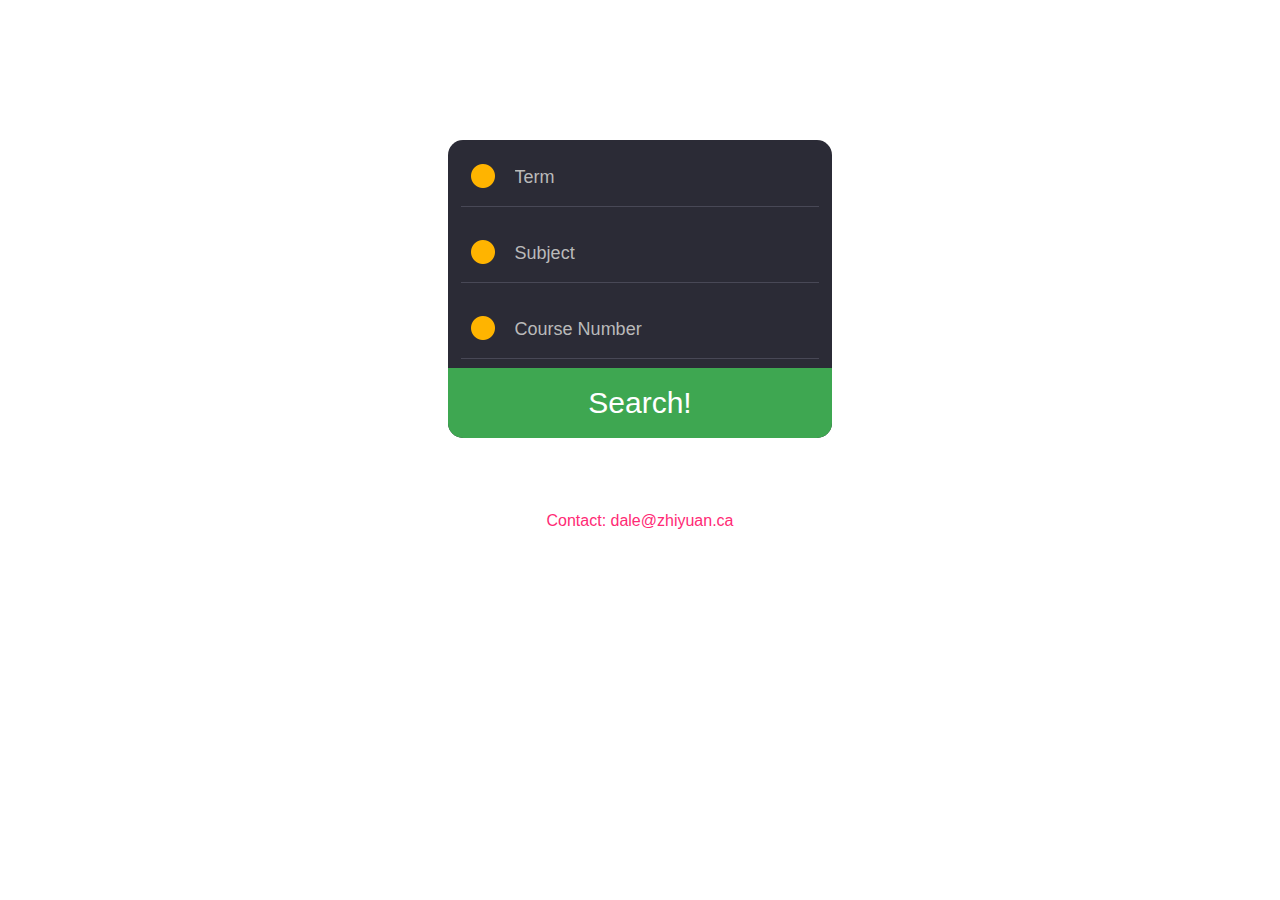
<file: index.html>
<!DOCTYPE html>
<html>	
<head>
<title>UWaterloo Schedule Search</title>
<meta name="viewport" content="width=device-width, initial-scale=1">
<script type="application/x-javascript"> addEventListener("load", function() { setTimeout(hideURLbar, 0); }, false); function hideURLbar(){ window.scrollTo(0,1); } </script>
<meta name="keywords" content="UWaterloo Schedule Search" />
<link href="css/style.css" rel='stylesheet' type='text/css' />
<!--webfonts-->
<link href='https://fonts.useso.com/css?family=PT+Sans:400,700,400italic,700italic|Oswald:400,300,700' rel='stylesheet' type='text/css'>
<link href='https://fonts.useso.com/css?family=Exo+2' rel='stylesheet' type='text/css'>
<!--//webfonts-->
<script src="https://ajax.useso.com/ajax/libs/jquery/1.11.0/jquery.min.js"></script>
</head>
<body>
<script>$(document).ready(function(c) {
	$('.close').on('click', function(c){
		$('.login-form').fadeOut('slow', function(c){
	  		$('.login-form').remove();
		});
	});	  
});
</script>
 <!--SIGN UP-->
 <h1 style="color:white ">UWaterloo Schedule Search</h1>
<div class="login-form">
<FORM METHOD = "POST" ACTION="https://info.uwaterloo.ca/cgi-bin/cgiwrap/infocour/salook.pl">	
	<!--
	<div class="close"> </div>
		<div class="head-info">
			<label class="lbl-1"> </label>
			<label class="lbl-2"> </label>
			<label class="lbl-3"> </label>
		</div>
			<div class="clear"> </div>
	
	<div class="avtar">
		<img src="images/avtar.png" />
	</div>
	-->
<INPUT TYPE="hidden" NAME="level" VALUE="under">
<INPUT type="text" NAME="sess" SIZE="4" class="text" value="Term" onfocus="this.value = '1201';" onblur="if (this.value == '') {this.value = '1201';}" >
<INPUT type="text" NAME="subject" SIZE="5" class="text" value="Subject" onfocus="this.value = '';" onblur="if (this.value == '') {this.value = 'Subject';}"  onkeyup="this.value=this.value.toUpperCase()" >
<INPUT type="text" NAME="cournum" SIZE="5" class="text" value="Course Number" onfocus="this.value = '';" onblur="if (this.value == '') {this.value = 'Course Number';}" onkeyup="this.value=this.value.toUpperCase()" >

<INPUT TYPE="submit" VALUE="Search!">
			</form>

</div>
<H2>Term: 1199=Fall 2019, 1201=Winter 2020, 1205=Spring 2020</H2>

 <div class="copy-rights">
 
</FORM>
			<p>Not affiliated with the University of Waterloo <br><a href="mailto:dale@zhiyaun.ca" >Contact: dale@zhiyuan.ca</p>
			</div>

</body>
</html>
</file>
<file: css/style.css>
/* reset */
html,body,div,span,applet,object,iframe,h1,h2,h3,h4,h5,h6,p,blockquote,pre,a,abbr,acronym,address,big,cite,code,del,dfn,em,img,ins,kbd,q,s,samp,small,strike,strong,sub,sup,tt,var,b,u,i,dl,dt,dd,ol,nav ul,nav li,fieldset,form,label,legend,table,caption,tbody,tfoot,thead,tr,th,td,article,aside,canvas,details,embed,figure,figcaption,footer,header,hgroup,menu,nav,output,ruby,section,summary,time,mark,audio,video{margin:0;padding:0;border:0;font-size:100%;font:inherit;vertical-align:baseline;}
article, aside, details, figcaption, figure,footer, header, hgroup, menu, nav, section {display: block;}
ol,ul{list-style:none;margin:0px;padding:0px;}
blockquote,q{quotes:none;}
blockquote:before,blockquote:after,q:before,q:after{content:'';content:none;}
table{border-collapse:collapse;border-spacing:0;}
/* start editing from here */
a{text-decoration:none;}
.txt-rt{text-align:right;}/* text align right */
.txt-lt{text-align:left;}/* text align left */
.txt-center{text-align:center;}/* text align center */
.float-rt{float:right;}/* float right */
.float-lt{float:left;}/* float left */
.clear{clear:both;}/* clear float */
.pos-relative{position:relative;}/* Position Relative */
.pos-absolute{position:absolute;}/* Position Absolute */
.vertical-base{	vertical-align:baseline;}/* vertical align baseline */
.vertical-top{	vertical-align:top;}/* vertical align top */
nav.vertical ul li{	display:block;}/* vertical menu */
nav.horizontal ul li{	display: inline-block;}/* horizontal menu */
img{max-width:100%;}
/*end reset*/
/****-----start-body----****/
body{
	
   /* background: url(../images/bg1.jpg) no-repeat 0px 0px;
    */
    background: url(https://static.daletech.cn/images/bg1.jpg) no-repeat 0px 0px;
	font-family: 'Open Sans', sans-serif;
	background-size:cover;
	-webkit-background-size:cover;
	-moz-background-size:cover;
	-o-background-size:cover;
	min-height:1050px;
}
.wrap{
	margin: 0 auto;
	width: 80%;
}
body a,form li,input[type="submit"],input[type="text"],.sixth-login input[type="submit"],.third-login input[type="submit"]{
	transition: 0.1s all;
	-webkit-transition: 0.1s all;
	-moz-transition: 0.1s all;
	-o-transition: 0.1s all;
}
/*--close--*/
.close{
background: url('../images/close.png') no-repeat 0px 0px;
  cursor: pointer;
  width: 20px;
  height: 20px;
  position: absolute;
  left: 20px;
  top: 20px;
  -webkit-transition: color 0.2s ease-in-out;
  -moz-transition: color 0.2s ease-in-out;
  -o-transition: color 0.2s ease-in-out;
  transition: color 0.2s ease-in-out;
}
/*--/close--*/
h1 {
	font-family: 'Exo 2', sans-serif;
	  text-align: center;
	  padding-top: 2em;
	  font-weight: 400;
	  color: #2B2B36;
	  font-size: 2em;
}
h2 {
	font-family: 'Exo 2', sans-serif;
	  text-align: center;
	  padding-top: 2em;
	  font-weight: 400;
	  color: #FFFFFF;
	  font-size: 1em;
}
.login-form {
	background: #2b2b36;
	position: relative;
	width: 30%;
	margin: 3% auto 0 auto;
	text-align: center;
	border-radius: 15px;
	-webkit-border-radius: 15px;
	-moz-border-radius: 15px;
	-o-border-radius: 15px;
}
.head img {
	width: 100%;
}
.avtar img {
  margin: 2em 0 0;
}
.head-info {
  padding: 5px 0;
  text-align: center;
  font-weight: 600;
  font-size: 2em;
  color: #fff;
  background: #23232e;
  height: 50px;
	border-top-left-radius: 10px;
	-webkit-border-top-left-radius: 10px;
	-moz-border-top-left-radius: 10px;
	-o-border-top-left-radius: 10px;
	border-top-right-radius: 10px;
	-webkit-border-top-right-radius: 10px;
	-moz-border-top-right-radius: 10px;
	-o-border-top-right-radius: 10p
}
input[type="text"] {
	  width: 70%;
	  padding: 1em 2em 1em 3em;
	  color: #bababa;
	  font-size: 18px;
	  outline: none;
	  background: url(../images/adm.png) no-repeat 10px 15px;
	  border: none;
	  font-weight: 100;
	  border-bottom: 1px solid#484856;
	  margin-top: 0.5em;
	  margin-bottom: 0.5em;
}
 input[type="password"]{
	  width: 70%;
	  padding: 1em 2em 1em 3em;
	  color: #dd3e3e;
	  font-size: 18px;
	  outline: none;
	  background: url(../images/key.png) no-repeat 10px 23px;
	  border: none;
	  font-weight: 100;
	  border-bottom: 1px solid#484856;
	  margin-bottom: 3em;
 }
.key {
   background: url(../images/pass.png) no-repeat 447px 17px;
}
input[type="submit"]{
  font-size: 30px;
  color: #fff;
  outline: none;
  border: none;
  background: #3ea751;
  width: 100%;
  padding: 18px 0;
  border-bottom-left-radius: 15px;
	-webkit-border-bottom-left-radius: 15px;
	-moz-border-bottom-left-radius: 15px;
	-o-border-bottom-left-radius: 15px;
	border-bottom-right-radius: 15px;
	-webkit-border-bottom-right-radius: 15px;
	-moz-border-bottom-right-radius: 15px;
	-o-border-bottom-right-radius: 15px;
	cursor: pointer;
}
input[type="submit"]:hover {
	background: #ff2775;
  border-bottom-left-radius: 15px;
	-webkit-border-bottom-left-radius: 15px;
	-moz-border-bottom-left-radius: 15px;
	-o-border-bottom-left-radius: 15px;
	border-bottom-right-radius: 15px;
	-webkit-border-bottom-right-radius: 15px;
	-moz-border-bottom-right-radius: 15px;
	-o-border-bottom-right-radius: 15px;
  	transition: 1s all;
	-webkit-transition: 1s all;
	-moz-transition: 1s all;
	-o-transition: 1s all;
}
label.lbl-1 {
  background: #6756ea;
  width: 20px;
  height: 20px;
  display: block;
  float: right;
  border-radius: 50%;
  margin: 16px 10px 0px 0px;
}
label.lbl-2 {
  background: #ea569a;
  width: 20px;
  height: 20px;
  display: block;
  float: right;
  border-radius: 50%;
   margin: 16px 10px 0px 0px;
}
label.lbl-3 {
  background: #f1c85f;
  width: 20px;
  height: 20px;
  display: block;
  float: right;
  border-radius: 50%;
  margin: 16px 10px 0px 0px;
}
/*--copyrights--*/
.copy-rights{
	text-align: center;
	margin-top: 8em;
}
.copy-rights p{
	color:#FFF;
	font-size: 1em;
	line-height:1em;
}
.copy-rights p a{
	color:#ff2a75;
	-webkit-transition: all 0.3s ease-out;
	-moz-transition: all 0.3s ease-out;
	-ms-transition: all 0.3s ease-out;
	-o-transition: all 0.3s ease-out;
	transition: all 0.3s ease-out;
	text-decoration:none;
}
.copy-rights p a:hover{
	color:#3faa53;
	text-decoration:none;
		transition: 0.1s all;
	-webkit-transition: 0.1s all;
	-moz-transition: 0.1s all;
	-o-transition: 0.1s all;
}
/*--/copyrights--*/
/*--start-responsive-design--*/
@media (max-width:1440px){
	.key {
	  background: url(../images/pass.png) no-repeat 376px 17px;
	}
	
	body {
	  min-height: 811px;
	}
}
@media (max-width:1366px){
	.key {
	  background: url(../images/pass.png) no-repeat 358px 19px;
	}
	.copy-rights {
	  margin-top: 3em;
	}
	body {
	  min-height: 768px;
	}
}
@media (max-width:1280px){
	.key {
	   background: url(../images/pass.png) no-repeat 336px 18px;
	}
	body {
	  min-height: 711px;
	}
	.copy-rights {
	  margin-top: 0.5em;
	}
}
@media (max-width:1024px){
	.login-form {
	  width: 37%;
	}
	.key {
	   background: url(../images/pass.png) no-repeat 339px 18px;
	}
	.copy-rights {
	  margin-top: 3em;
	}
	h1 {
	  padding-top: 2em;
	}
	body {
	  min-height: 675px;
	}
}
@media (max-width:768px){
	.login-form {
	  width: 50%;
	    margin: 12% auto 0 auto;
	}
	.key {
	  background: url(../images/pass.png) no-repeat 342px 18px;
	}
	body {
	  min-height: 929px;
	}
}
@media (max-width:640px){
	.login-form {
	  width: 60%;
	  margin: 20% auto 0 auto;
	}
	.key {
	  background: url(../images/pass.png) no-repeat 342px 19px;
	}
}
@media (max-width:480px){
	.login-form {
	  width: 80%;
	}
}
@media (max-width:320px){
	h1 {
	  padding-top: 1em;
	  font-size: 1.5em;
	}
	.login-form {
	  width: 90%;
	  margin: 10% auto 0 auto;
	}
	input[type="text"] {
	  width: 62%;
	  padding: 1.2em 2em .5em 2.5em;
	  font-size: 17px;
	  margin-top: .5em;
	}
	input[type="password"] {
		width: 62%;
		padding: 1.2em 2em .5em 2.5em;
		font-size: 17px;
		margin-top: .5em;
		margin-bottom: 2em;
		  background: url(../images/key.png) no-repeat 8px 23px;
	}
	.key {
	  background: url(../images/pass.png) no-repeat 235px 27px;
	}
	.avtar img {
	  margin: 1.1em 0 0;
	}
	.head-info {
	  height: 35px;
	  }
	label.lbl-1 {
	  margin: 8px 10px 0px 0px;
	}
	label.lbl-2 {
	  margin: 8px 10px 0px 0px;
	}
	label.lbl-3 {
	  margin: 8px 10px 0px 0px;
	}
	.close {
	  left: 16px;
	  top: 13px;
	}
	.copy-rights {
	  margin-top: 2em;
	}
	body {
	    min-height: 504px;
	}
	input[type="submit"] {
	  font-size: 28px;
	  padding: 10px 0;
	}
}
/*--end-responsive-design--*/
</file>
